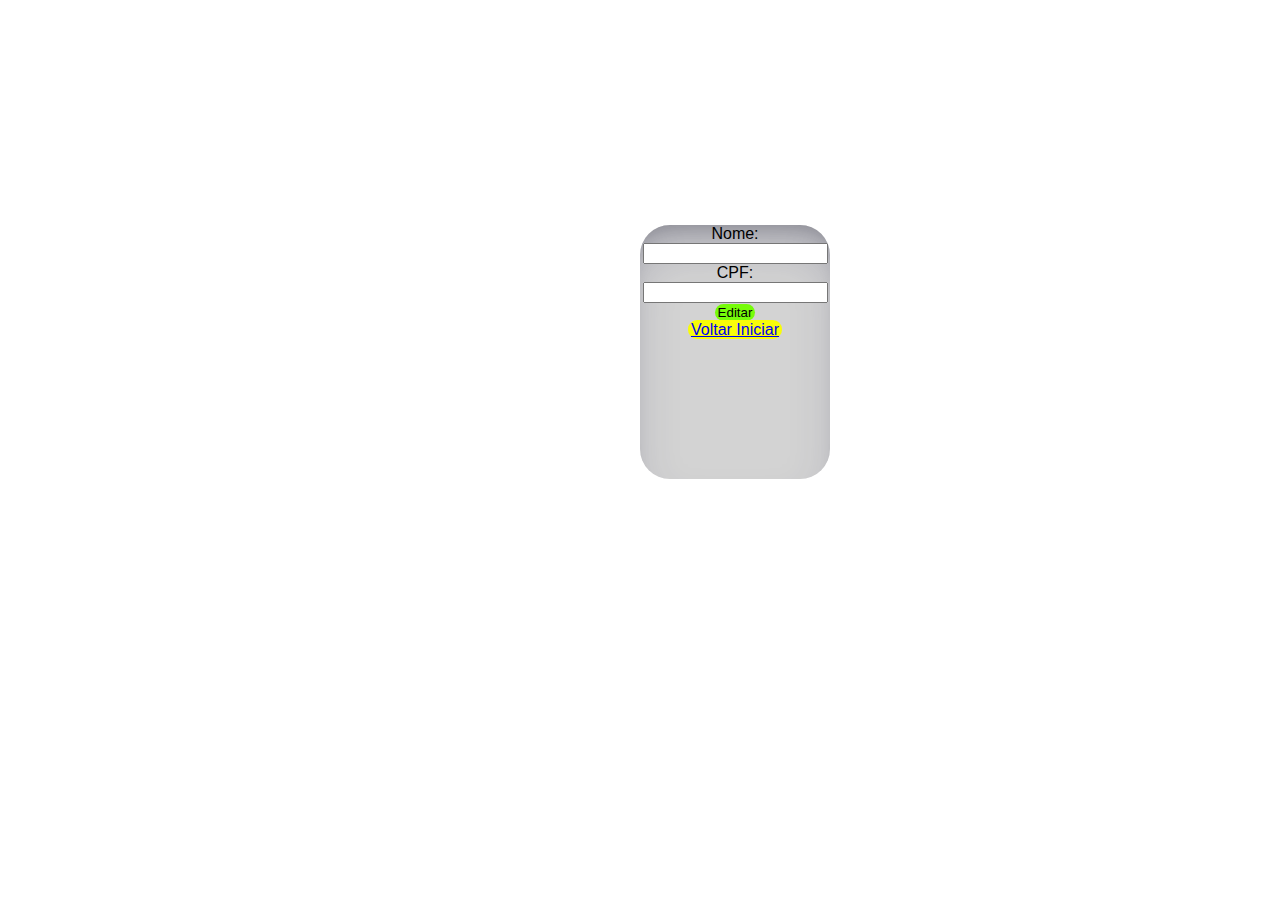
<file: src/main/resources/templates/atualiza.html>
<!DOCTYPE html>
<html xmlns:th="http://www.thymeleaf.org">
<head>
	<title>Atualizacao de cliente</title>
	<link rel="stylesheet" href="estiloAtualiza.css"> 

</head>
<body>
   <center><form id= "form" action="#" th:action="@{'/atualizar/' + ${id}}" method=post th:object="${cliente}">
    	Nome: <input type="text" th:field="*{nome}"><br>
    	CPF: <input type="text" th:field="*{cpf}">
    	<input class="botao" id="cad" type="submit" value="Editar">
		<br>
		<a class="botao" id="volt" href="/index.html">Voltar Iniciar</a>
	
	</form>
</center> 
</body>
</html>
</file>
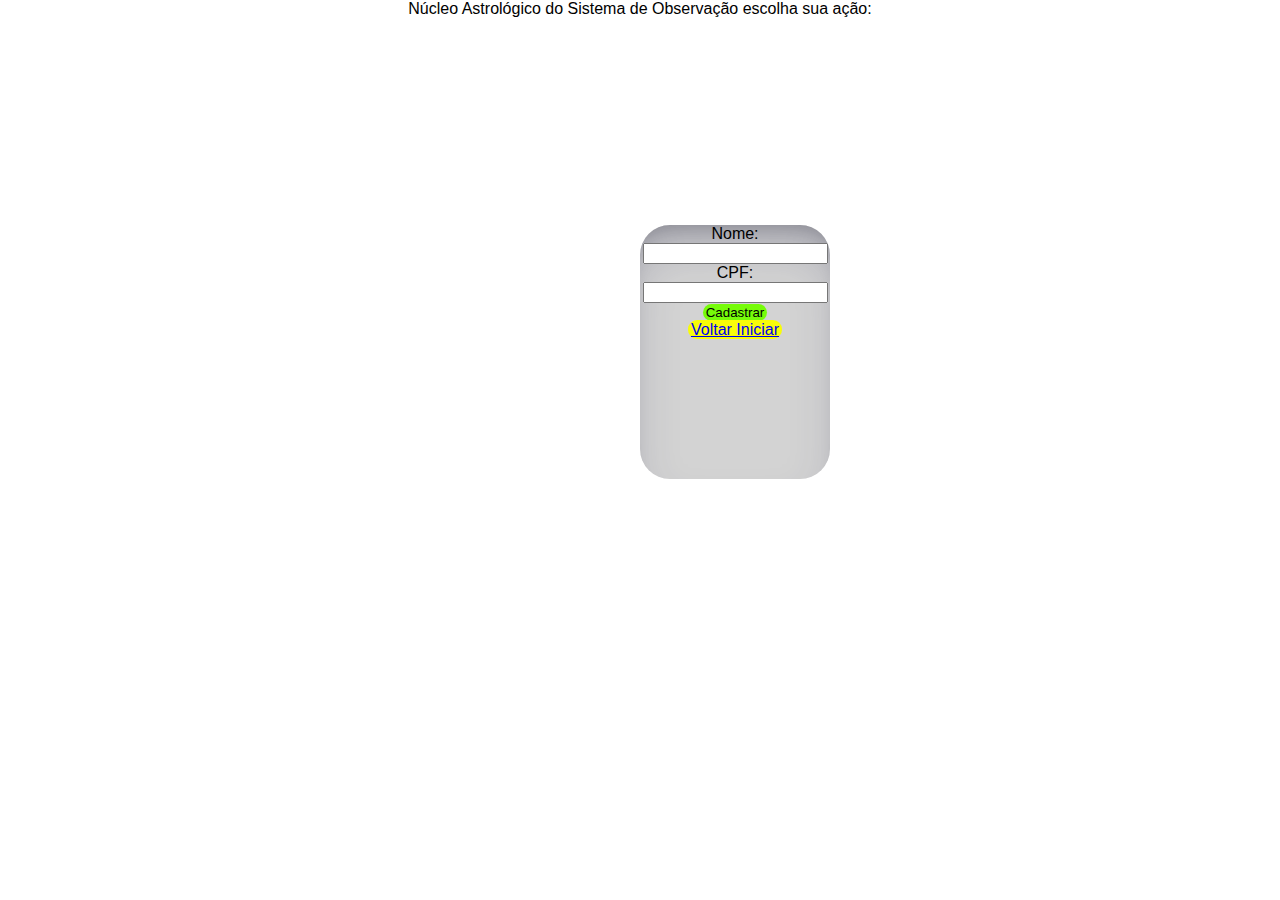
<file: src/main/resources/templates/cadastro.html>
<!DOCTYPE html>
<html xmlns:th="http://www.thymeleaf.org">
<head>
	<title>Cadastro de cliente</title>
	<link rel="stylesheet" href="estiloCadastro.css"> 

</head>
<body>
	<center><div id="top">Núcleo Astrológico do Sistema de Observação escolha sua ação:</div></center>
	<center><form id="form" action="#" th:action="@{/cadastrar}" method=post th:object="${cliente}">
    	Nome: <input type="text" th:field="*{nome}"><br>
    	CPF: <input type="text" th:field="*{cpf}">
    	<input class="botao" id="cad" type="submit" value="Cadastrar">
		<br>
		<a class="botao" id="volt" href="/index.html">Voltar Iniciar</a>
	</form>
	
	
</center>
    
</body>
</html>
</file>
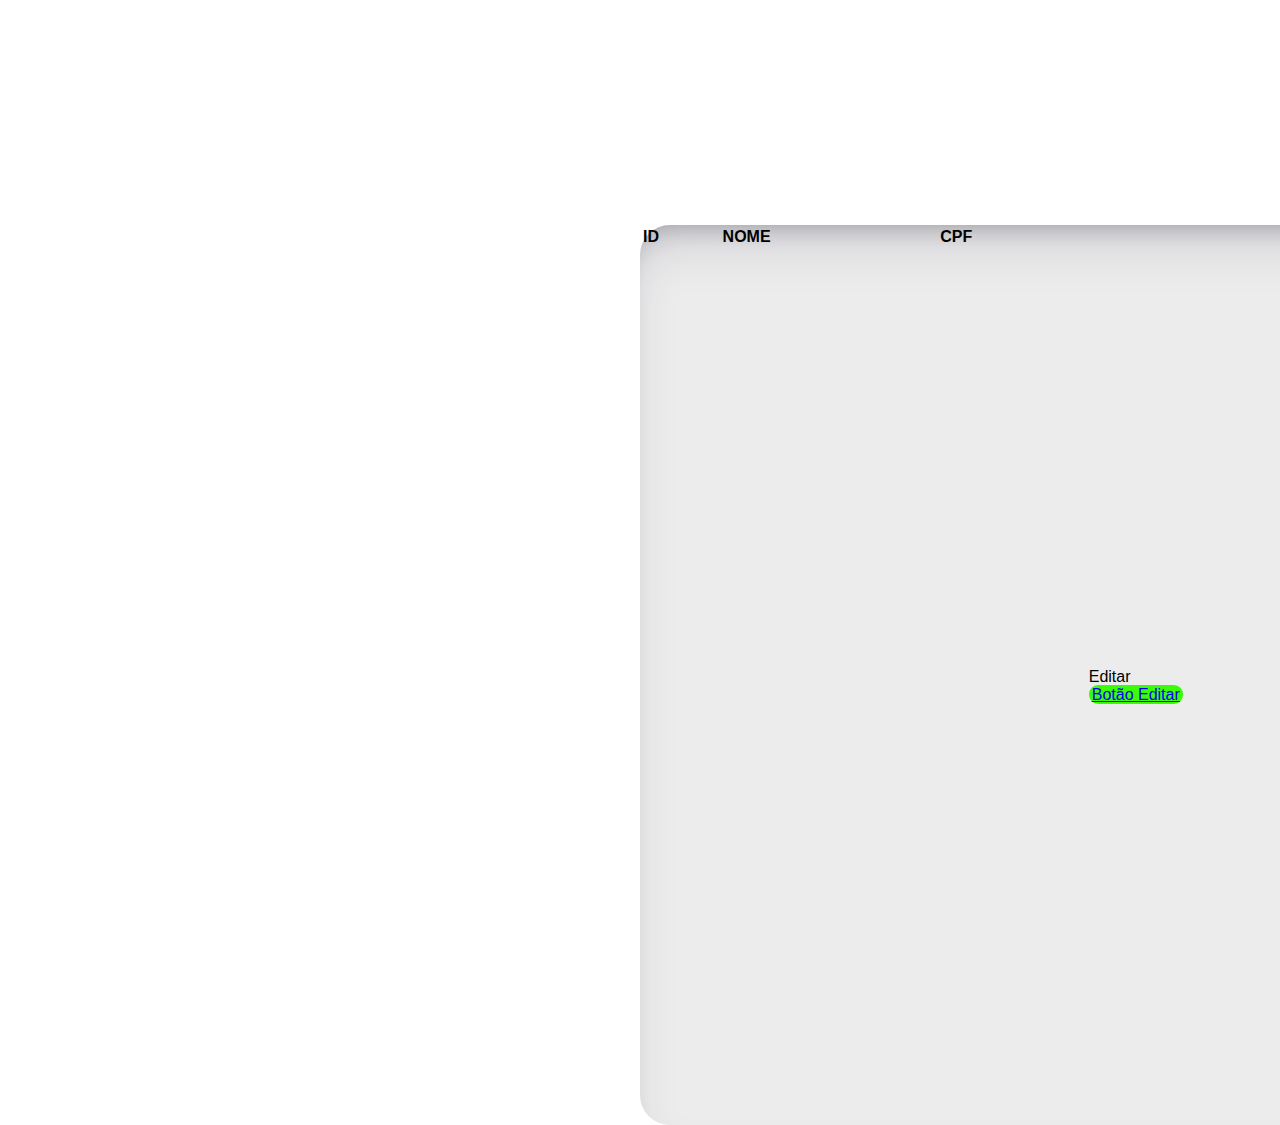
<file: src/main/resources/templates/listar.html>
<!DOCTYPE HTML>
<html xmlns:th="http://www.thymeleaf.org">
<head>
    <title>Lista Clientes</title>
	<link rel="stylesheet" href="estiloLista.css"> 

</head>
<body>
    <table id="list">
    	<thead >
        	<tr>
            	<td><b>ID</b></td>
            	<td><b>NOME</b> </td>
            	<td><b>CPF</b> </td>
				<td></td>
				<td></td>
        	</tr>
    	</thead>
    	<tbody>
        	<tr th:each="cli : ${lista}">
            	<td th:text="${cli.id}"></td>
            	<td th:text="${cli.nome}"></td>
            	<td th:text="${cli.cpf}"></td>
				<td>
            		<a th:href="@{'atualizar/' + ${cli.id}}">
            			Editar
            		</a>
					<br>
					<a id= "edit" class="botao" href="/atualiza.html">Botão Editar</a>

            	</td>
				<td>
					<form action="#" th:action="@{'deletar/' + ${cli.id}}" method="post">
						<input id= "apag" class="botao" type="submit" value="Apagar">
					</form>
					<a id= "volt" class="botao" href="/index.html">Voltar Iniciar</a>

				</td>
				

       		</tr>
		</tbody>
		

	</table>
	<br>

</body>
</html>
</file>
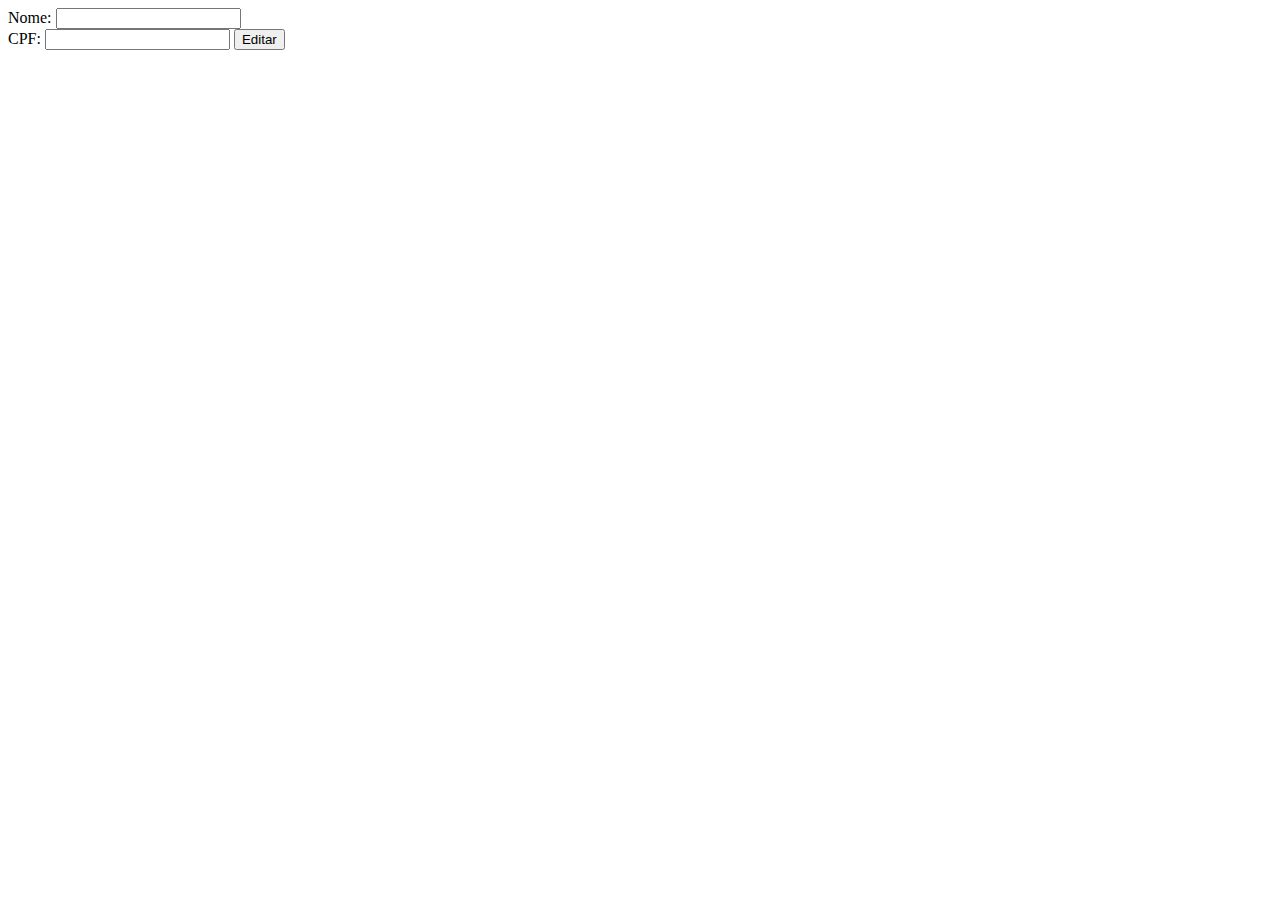
<file: sitebd/src/main/resources/templates/atualiza.html>
<!DOCTYPE html>
<html xmlns:th="http://www.thymeleaf.org">
<head>
	<title>Atualizacao de cliente</title>
</head>
<body>
    <form action="#" th:action="@{'/atualizar/' + ${id}}" method=post th:object="${cliente}">
    	Nome: <input type="text" th:field="*{nome}"><br>
    	CPF: <input type="text" th:field="*{cpf}">
    	<input type="submit" value="Editar">
    </form>
</body>
</html>
</file>
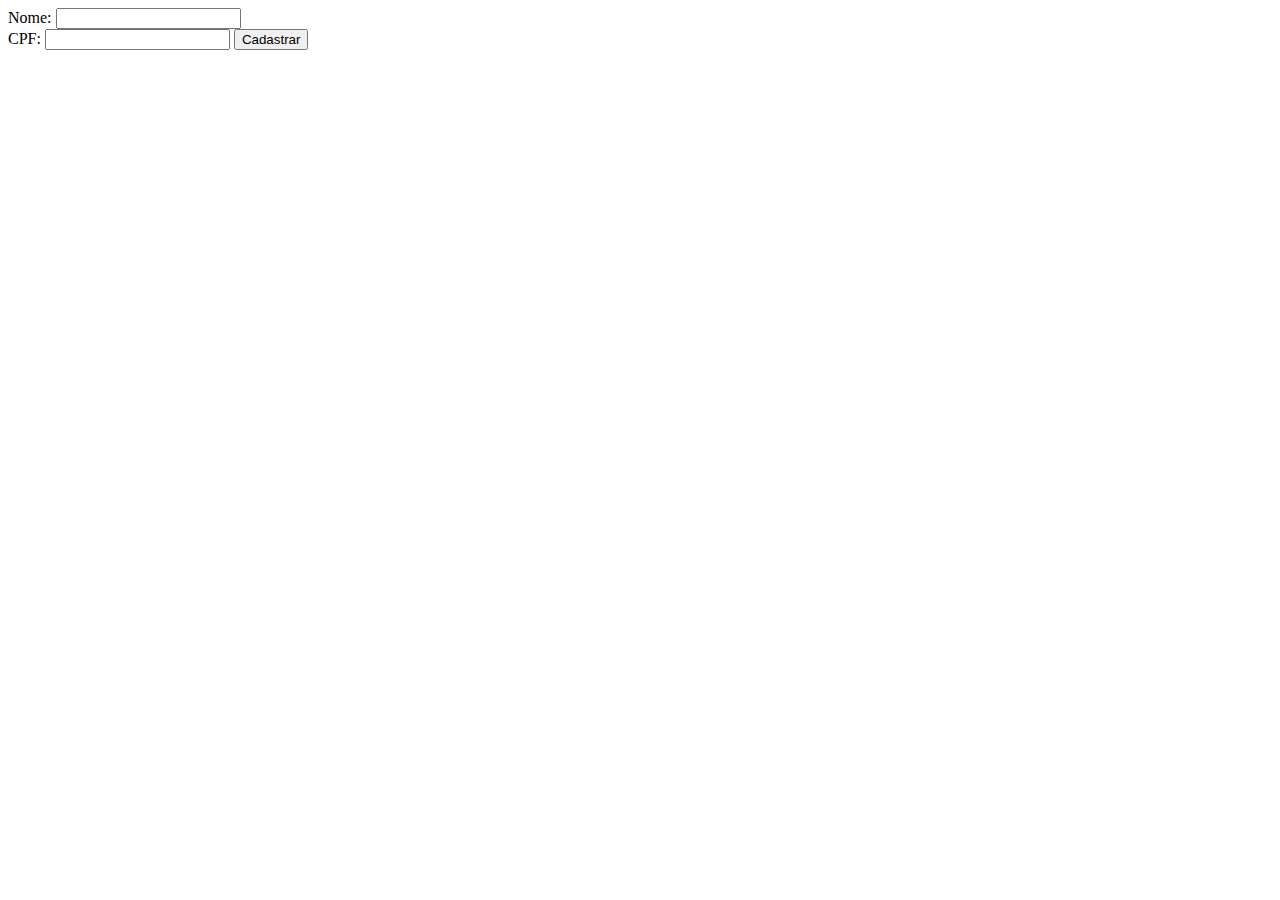
<file: sitebd/src/main/resources/templates/cadastro.html>
<!DOCTYPE html>
<html xmlns:th="http://www.thymeleaf.org">
<head>
	<title>Cadastro de cliente</title>
</head>
<body>
    <form action="#" th:action="@{/cadastrar}" method=post th:object="${cliente}">
    	Nome: <input type="text" th:field="*{nome}"><br>
    	CPF: <input type="text" th:field="*{cpf}">
    	<input type="submit" value="Cadastrar">
    </form>
</body>
</html>
</file>
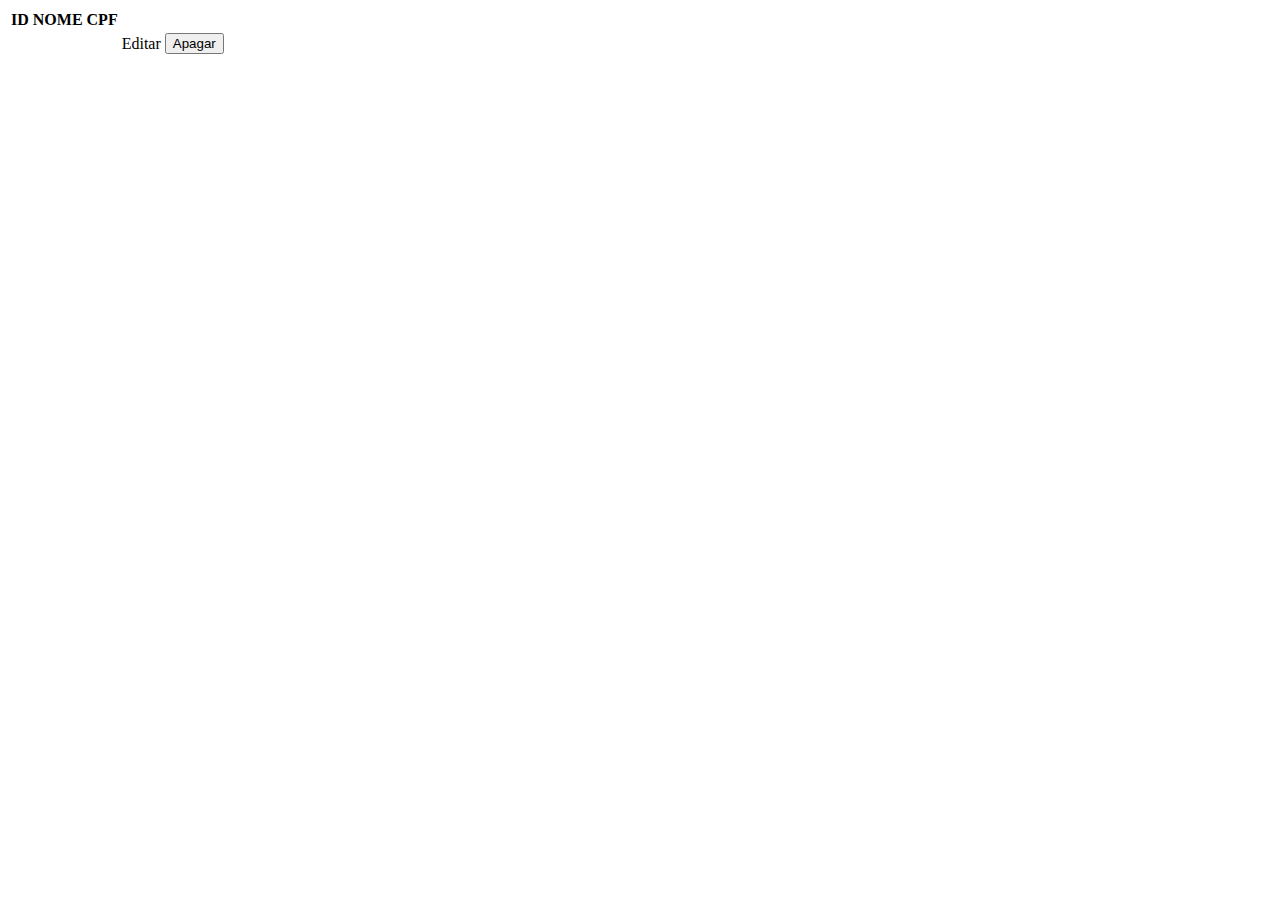
<file: sitebd/src/main/resources/templates/listar.html>
<!DOCTYPE HTML>
<html xmlns:th="http://www.thymeleaf.org">
<head>
    <title>Lista Clientes</title>
</head>
<body>
    <table>
    	<thead>
        	<tr>
            	<td><b>ID</b></td>
            	<td><b>NOME</b> </td>
            	<td><b>CPF</b> </td>
				<td></td>
				<td></td>
        	</tr>
    	</thead>
    	<tbody>
        	<tr th:each="cli : ${lista}">
            	<td th:text="${cli.id}"></td>
            	<td th:text="${cli.nome}"></td>
            	<td th:text="${cli.cpf}"></td>
				<td>
            		<a th:href="@{'atualizar/' + ${cli.id}}">
            			Editar
            		</a>
            	</td>
				<td>
					<form action="#" th:action="@{'deletar/' + ${cli.id}}" method="post">
						<input type="submit" value="Apagar">
					</form>
				</td>
       		</tr>
     	</tbody>
    </table>
</body>
</html>
</file>
<file: src/main/resources/templates/estiloAtualiza.css>
/* styles.css */
body {
    font-family: Arial, sans-serif;
    margin: 0;
    padding: 0;
    background-image: url('https://s2.glbimg.com/fIodyia-BQ_w5v08QPBElSguyk8=/e.glbimg.com/og/ed/f/original/2020/01/15/pia14832_medium.jpg');
}

header {
    background-color: #333;
    color: #fff;
    padding: 20px;
    text-align: center;
}

main {
    padding: 20px;
}

#form{
    width: 190px;
    height: 254px;
    border-radius: 30px;
    background: lightgrey;
    box-shadow: rgba(50, 50, 93, 0.25) 0px 30px 50px -12px inset, rgba(0, 0, 0, 0.3) 0px 18px 26px -18px inset;
    position: absolute;
	top: 25%;
    left: 50%;
}

.botao {
    padding-left: 3px;
    padding-right: 3px;
    padding-bottom: 1px;
    padding-top: 1px;
    border-radius: 9px;
    border: none;
    font-family: inherit;
    text-align: center;
    cursor: pointer;
    transition: 0.4s;
    
   }
   
   
   .botao:active {
    transform: scale(0.97);
   
   }

   #volt {
    background: #f8fc09;
   }
   #volt:hover {
    box-shadow: 10px 8px 60px 10px #f6fa04;
   }
   #volt:active {
    box-shadow: 10px 8px 60px -10px #f6fa04;
   }

   #cad {
    background: #76fc09;
   }
   #cad:hover {
    box-shadow: 10px 8px 60px 10px #0cfa04;
   }
   #cad:active {
    box-shadow: 10px 8px 60px -10px #5efa04;
   }
</file>
<file: src/main/resources/templates/estiloCadastro.css>
/* styles.css */
body {
    font-family: Arial, sans-serif;
    margin: 0;
    padding: 0;
    background-image: url('https://img.odcdn.com.br/wp-content/uploads/2023/10/terra.jpg');
}

header {
    background-color: #333;
    color: #fff;
    padding: 20px;
    text-align: center;
}

main {
    padding: 20px;
}

#form{
    width: 190px;
    height: 254px;
    border-radius: 30px;
    background: lightgrey;
    box-shadow: rgba(50, 50, 93, 0.25) 0px 30px 50px -12px inset, rgba(0, 0, 0, 0.3) 0px 18px 26px -18px inset;
    position: absolute;
	top: 25%;
    left: 50%;
}

.botao {
    padding-left: 3px;
    padding-right: 3px;
    padding-bottom: 1px;
    padding-top: 1px;
    border-radius: 9px;
    border: none;
    font-family: inherit;
    text-align: center;
    cursor: pointer;
    transition: 0.4s;
    
   }
   
   
   .botao:active {
    transform: scale(0.97);
   
   }

   #volt {
    background: #f8fc09;
   }
   #volt:hover {
    box-shadow: 10px 8px 60px 10px #f6fa04;
   }
   #volt:active {
    box-shadow: 10px 8px 60px -10px #f6fa04;
   }

   #cad {
    background: #76fc09;
   }
   #cad:hover {
    box-shadow: 10px 8px 60px 10px #0cfa04;
   }
   #cad:active {
    box-shadow: 10px 8px 60px -10px #5efa04;
   }
</file>
<file: src/main/resources/templates/estiloLista.css>
/* styles.css */
body {
    font-family: Arial, sans-serif;
    margin: 0;
    padding: 0;
    background-image:url('https://services.meteored.com/img/article/lua-desgovernada-saiba-de-onde-vieram-os-aneis-de-saturno-1663445923144_1280.jpeg');
  

}

header {
    background-color: #333;
    color: #fff;
    padding: 20px;
    text-align: center;
}

main {
    padding: 20px;
}
#list{
    width: 100%;
    height: 100%;
    border-radius: 30px;
    background: rgba(211, 211, 211, 0.438);
    box-shadow: rgba(50, 50, 93, 0.144) 0px 30px 50px -12px inset, rgba(0, 0, 0, 0.3) 0px 18px 26px -18px inset;
    position: absolute;
	top: 25%;
    left: 50%;
}
.botao {
    padding-left: 3px;
    padding-right: 3px;
    padding-bottom: 1px;
    padding-top: 1px;
    border-radius: 9px;
    border: none;
    font-family: inherit;
    text-align: center;
    cursor: pointer;
    transition: 0.4s;
    
   }
   
   
   .botao:active {
    transform: scale(0.97);
   
   }

   #volt {
    background: #f8fc09;
   }
   #volt:hover {
    box-shadow: 10px 8px 60px 10px #f6fa04;
   }
   #volt:active {
    box-shadow: 10px 8px 60px -10px #f6fa04;
   }

   #apag {
    background: #fc0909;
   }
   #apag:hover {
    box-shadow: 10px 8px 60px 10px #fa0404;
   }
   #apag:active {
    box-shadow: 10px 8px 60px -10px #fa0404;
   }

   #edit {
    background: #3afc09;
   }
   #edit:hover {
    box-shadow: 10px 8px 60px 10px #04fa10;
   }
   #edit:active {
    box-shadow: 10px 8px 60px -10px #04fa25;
   }
</file>
